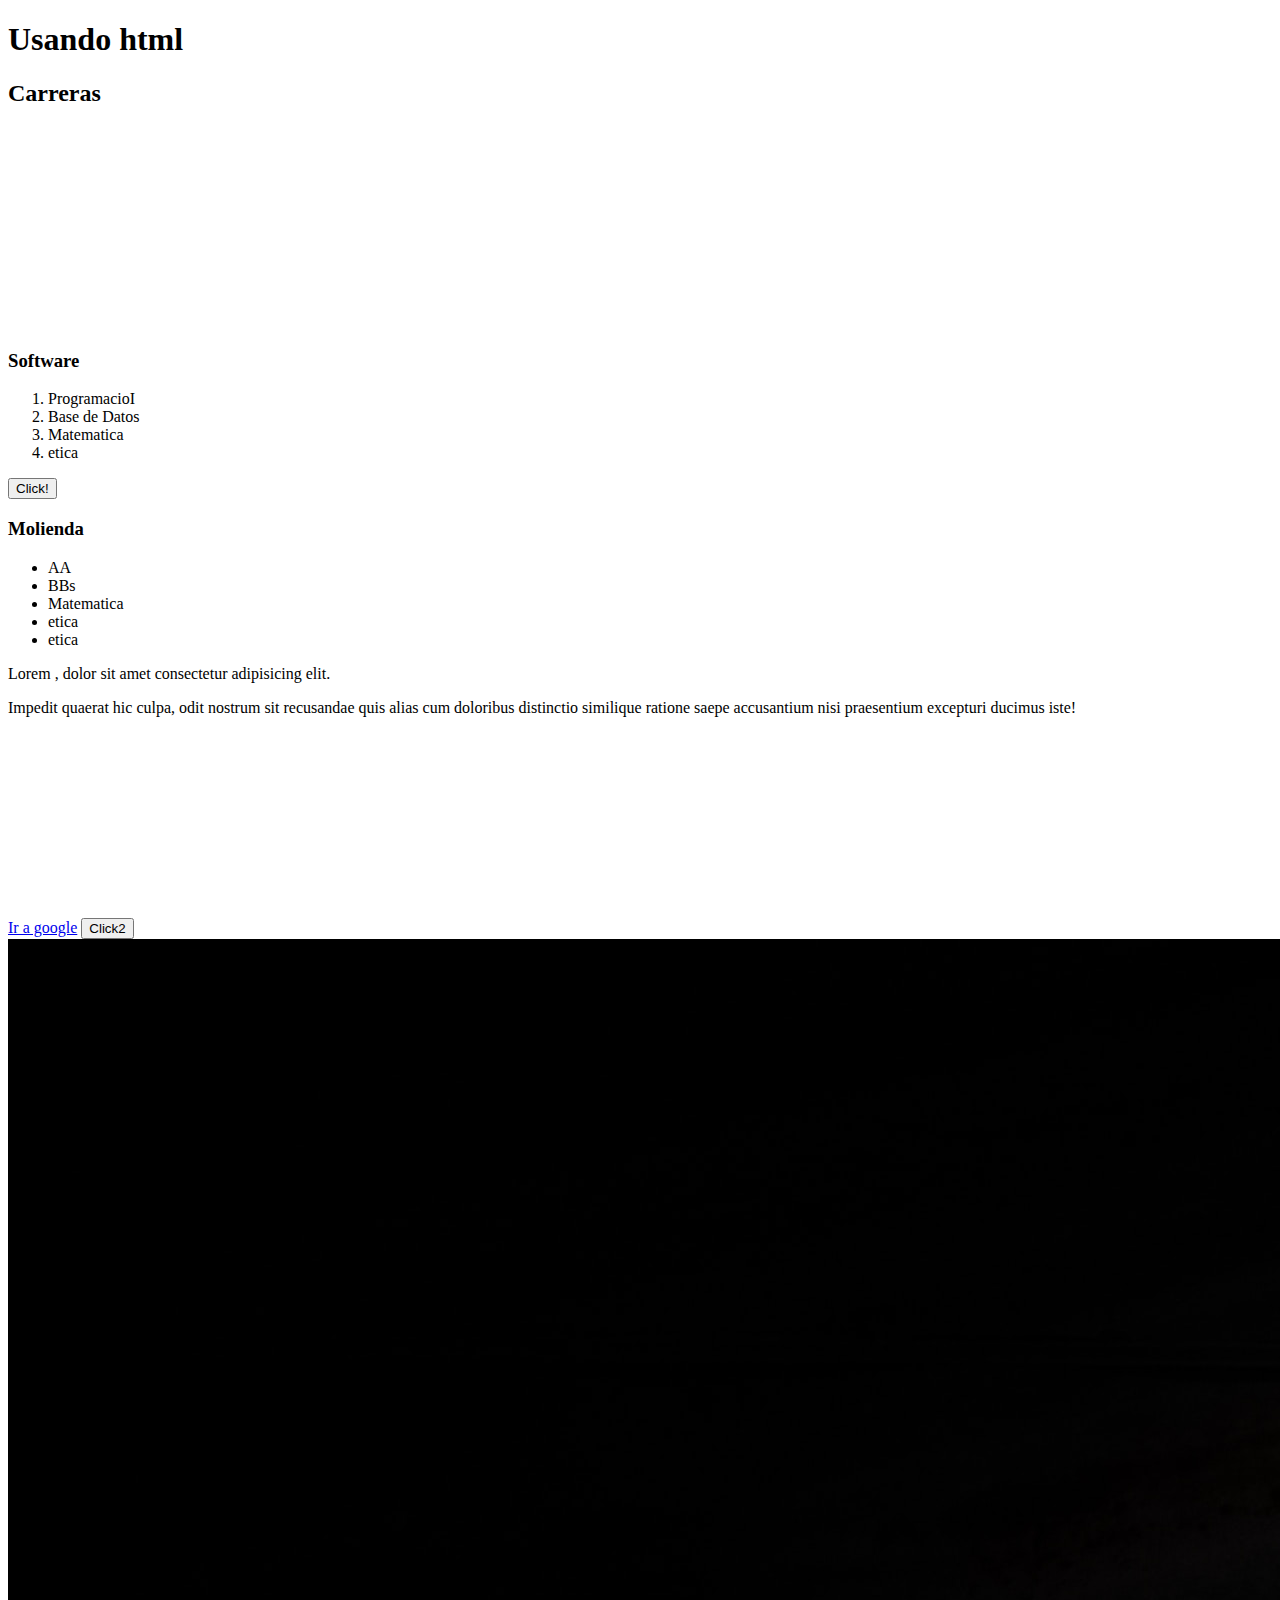
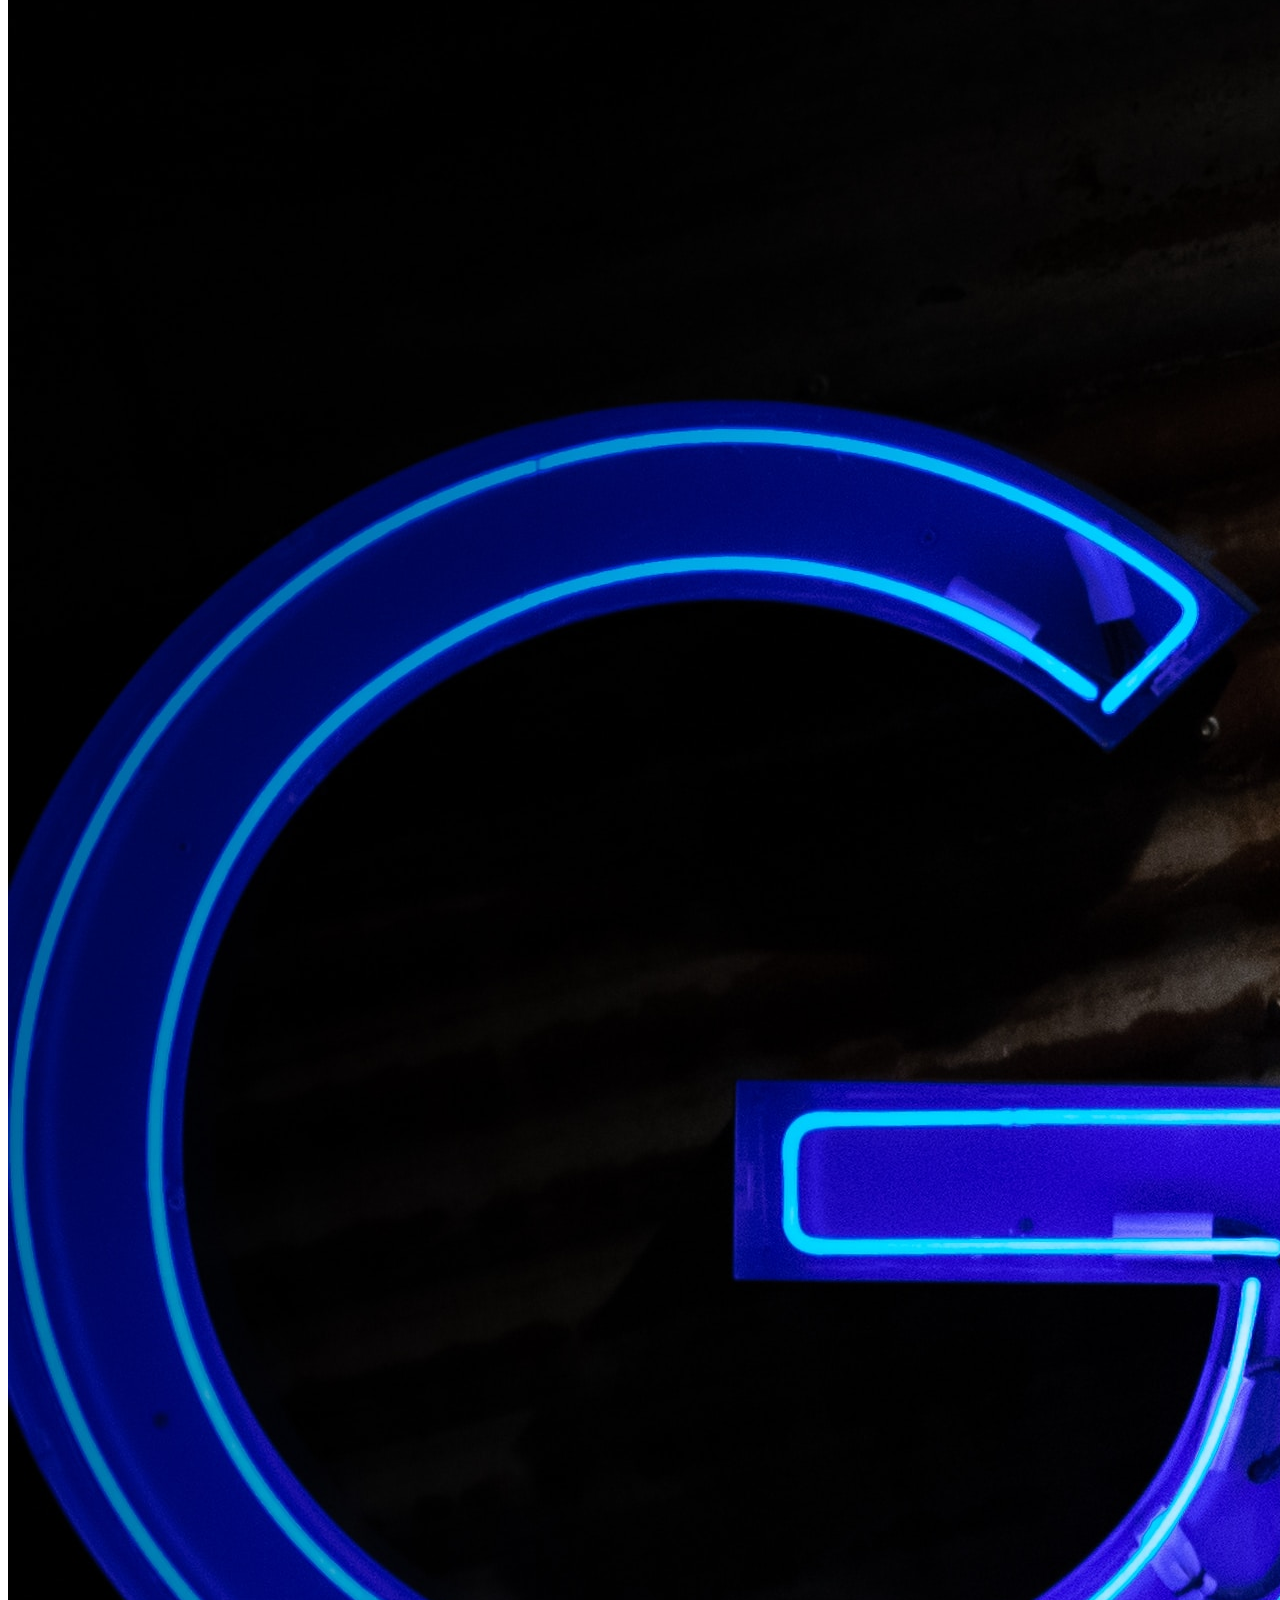
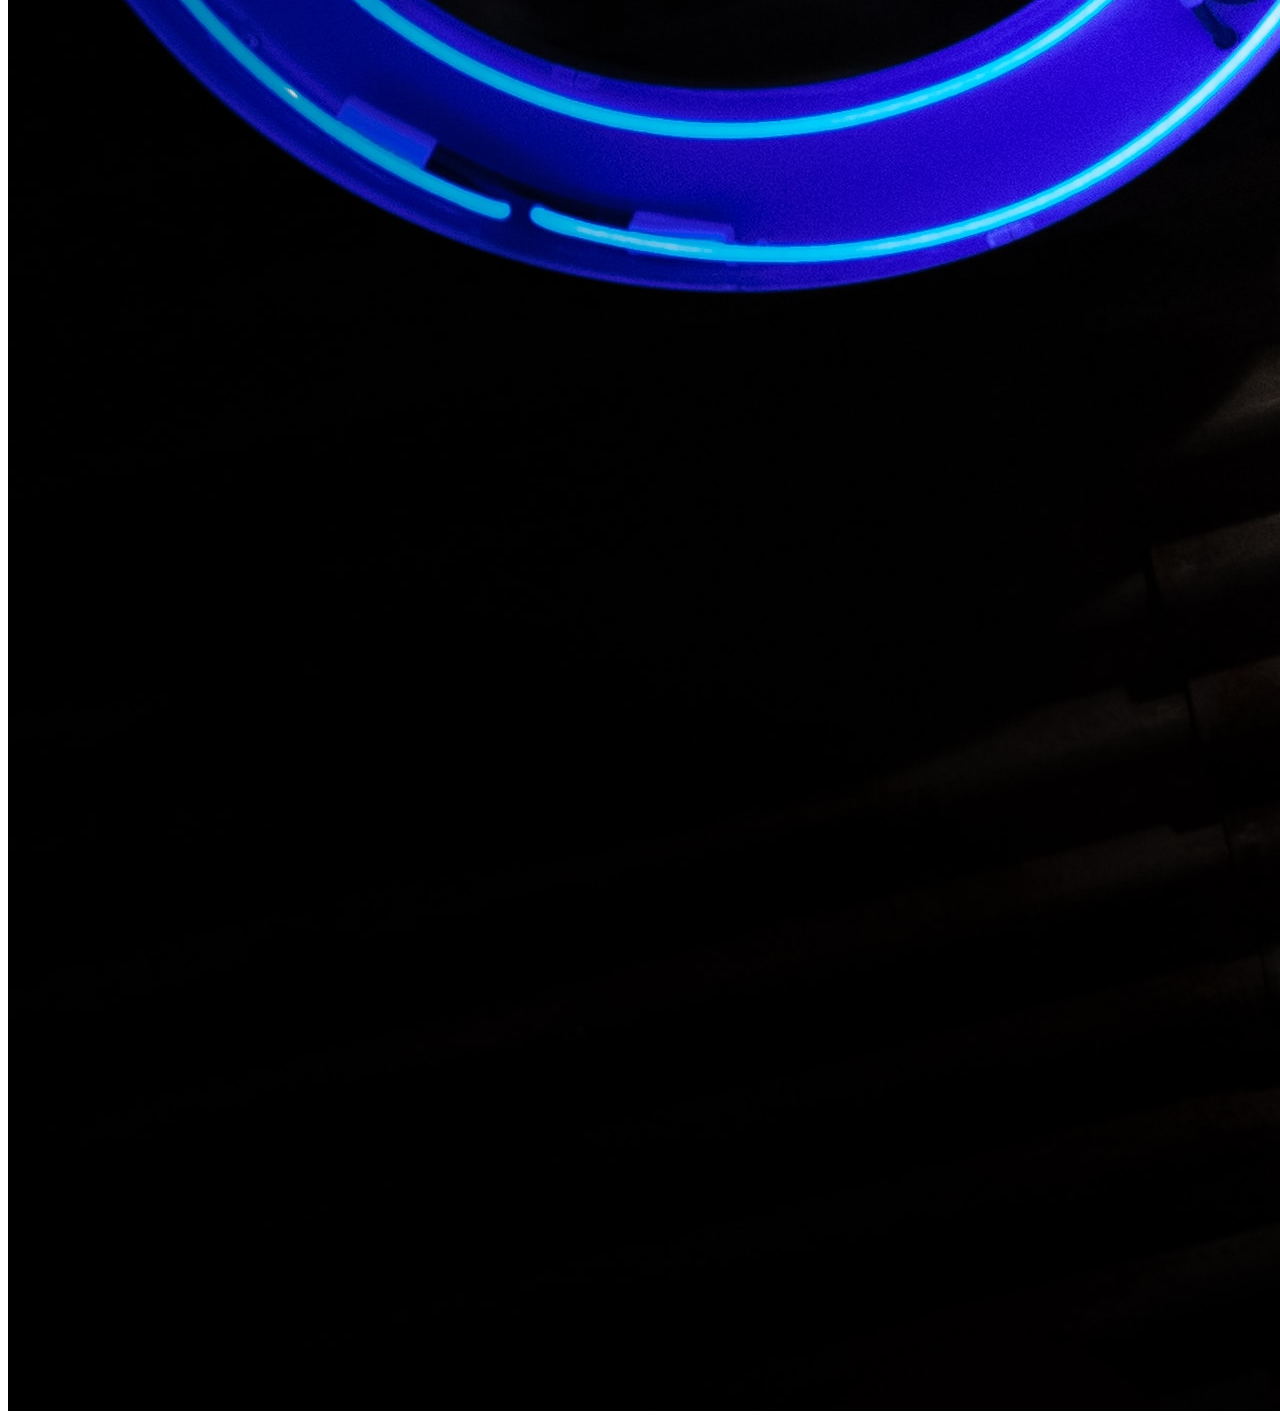
<file: A/Index.htm>
<!DOCTYPE html>
<html lang="es">

<head>
    <meta charset="UTF-8">
    <meta name="viewport" content="width=device-width, initial-scale=1.0">
    <title> Usando html</title>
</head>

<body>
    <h1>Usando html</h1>
    <h2>Carreras</h2>
    <iframe
        src="https://www.google.com/maps/embed?pb=!1m18!1m12!1m3!1d3399.9143829826653!2d-63.53722532497566!3d-31.553964202914578!2m3!1f0!2f0!3f0!3m2!1i1024!2i768!4f13.1!3m3!1m2!1s0x94332a52b0c2e023%3A0xc79d16145f1b185c!2sInstituto%20Superior%20Villa%20del%20Rosario!5e0!3m2!1ses!2sar!4v1695758702396!5m2!1ses!2sar"
        width="300" height="200" style="border:0;" allowfullscreen="" loading="lazy"
        referrerpolicy="no-referrer-when-downgrade"></iframe>
    <h3>Software</h3>
    <ol>
        <li>ProgramacioI</li>
        <li>Base de Datos</li>
        <li>Matematica</li>
        <li>etica</li>
    </ol>
    <button>Click!</button>
    <h3>Molienda</h3>
    <ul>
        <li>AA</li>
        <li>BBs</li>
        <li>Matematica</li>
        <li>etica</li>
        <li>etica</li>
    </ul>
    <p>Lorem , dolor sit amet consectetur adipisicing elit.</p>
    <p>Impedit quaerat hic culpa, odit nostrum sit recusandae
        quis alias cum doloribus distinctio similique ratione saepe accusantium nisi praesentium excepturi ducimus iste!
    </p>
    <a href="https://www.google.com/">Ir a google</a>
    <button>Click2</button>
    <iframe
        src="https://www.google.com/maps/embed?pb=!1m18!1m12!1m3!1d3399.9143829826653!2d-63.53722532497566!3d-31.553964202914578!2m3!1f0!2f0!3f0!3m2!1i1024!2i768!4f13.1!3m3!1m2!1s0x94332a52b0c2e023%3A0xc79d16145f1b185c!2sInstituto%20Superior%20Villa%20del%20Rosario!5e0!3m2!1ses!2sar!4v1695758351009!5m2!1ses!2sar"
        width="300" height="200" style="border:0;" allowfullscreen="" loading="lazy"
        referrerpolicy="no-referrer-when-downgrade"></iframe>
    <a href="https://www.google.com/">
        <img src="./imagenes/mitchell-luo-jz4ca36oJ_M-unsplash.jpg" alt="imegen de el logo de google">
    </a>

</body>

</html>
</file>
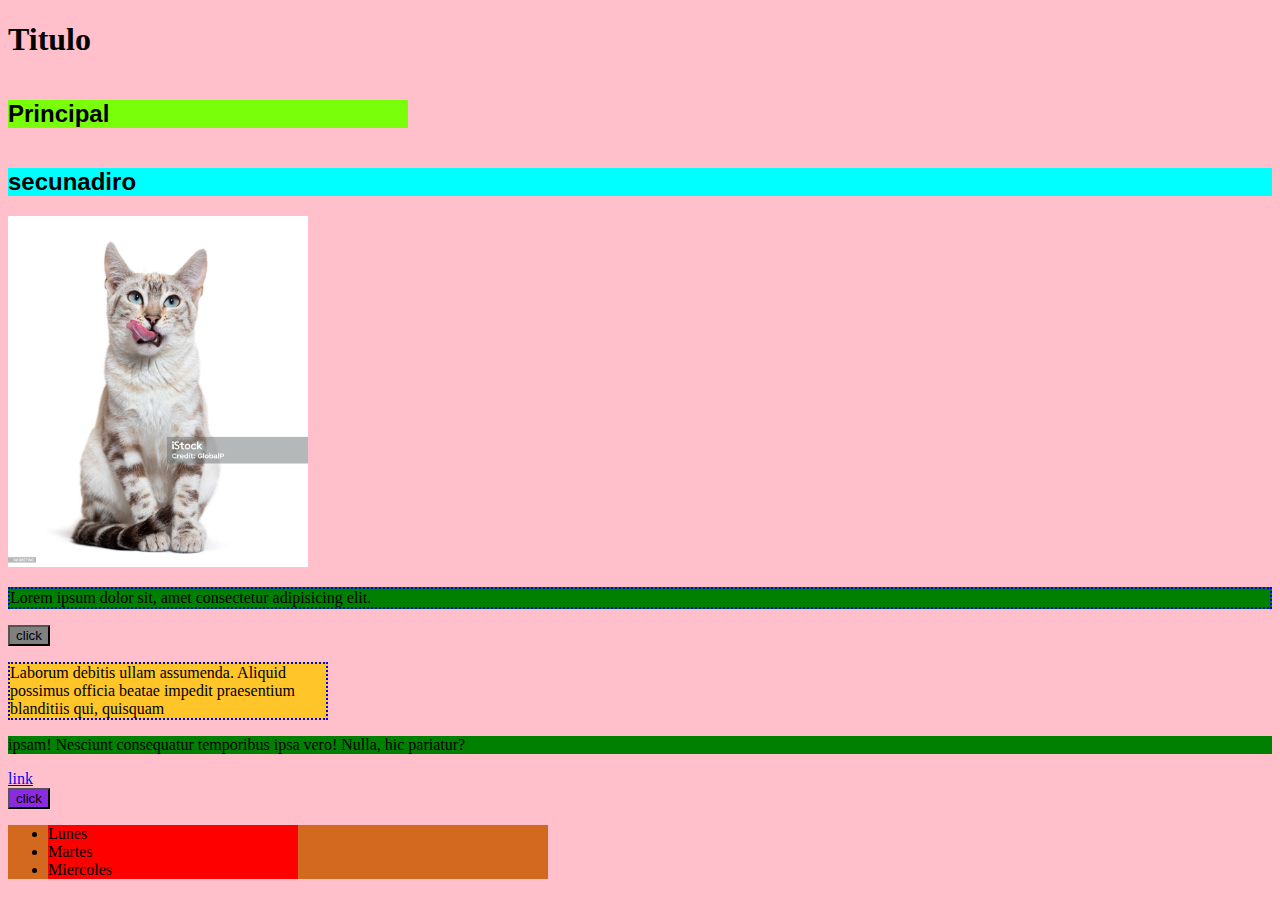
<file: B/index.html>
<!DOCTYPE html>
<html lang="es">
<head>
    <meta charset="UTF-8">
    <meta name="viewport" content="width=device-width, initial-scale=1.0">
    <link rel="stylesheet" href="./estilos.css">
    <title>Usando CSS</title>
</head>
<body>
    
    <h1>Titulo</h1>
    <h2 id="tituloprincipal">Principal</h2>
    <h2> secunadiro</h2>
    <img class="gato" src="./imagenes/istockphoto-1413817140-1024x1024.jpg" alt="">
    <p class="fondoverde bordeazul">Lorem ipsum dolor sit, amet consectetur adipisicing elit.</p>
    <button id="botongris">click</button>
    <p id="textounico" class="tetxo2 bordeazul"> Laborum debitis ullam assumenda. Aliquid possimus officia 
        beatae impedit praesentium blanditiis qui, quisquam</p>
    <p class="fondoverde"> ipsam! Nesciunt consequatur  temporibus ipsa vero! Nulla, hic pariatur?</p>

    <a href="#">link</a>
    <button>click</button>
    <ul>
        <li>Lunes</li>
        <li>Martes</li>
        <li>Miercoles</li>
    </ul>

    </body>
</html>
</file>
<file: B/estilos.css>
/*selector{
    estilo
}*/
/*tipos de selectores
1-Etiqueta por ejemplo h1, p
2- clase . + nombre, parte de una etiqueta
3- id #+nombre id que tiene una etiqueta*/

body{
    background-color: pink;
}

.fondoverde{
    background-color: green;
}

h2{
    background-color: aqua;
    font-family: Arial, Helvetica, sans-serif;

}
#tituloprincipal{
    background-color:rgb(120, 255, 9) ;
    width: 400px;
    height: 50 px;
    display: inline-block
}

button{
    background-color: blueviolet;
    display: block;
    font-family: 'Lucida Sans', 'Lucida Sans Regular', 'Lucida Grande', 'Lucida Sans Unicode', Geneva, Verdana, sans-serif;
}

#botongris{
    background-color: gray;
}

.gato{
    width: 300px;
}

.tetxo2{
    width: 25%;
    height: 40 vh;
}

.bordeazul{
    border-color:blue;
    border-width: 2px;
    border-style: dotted;
}
#textounico{
    background-image: url(./imagenes/istockphoto-1435010849-1024x1024.jpg);
}

ul{
    background-color: chocolate;
    width: 500px;
}
li{
    background-color: red;
    width: 50%;
}
</file>
